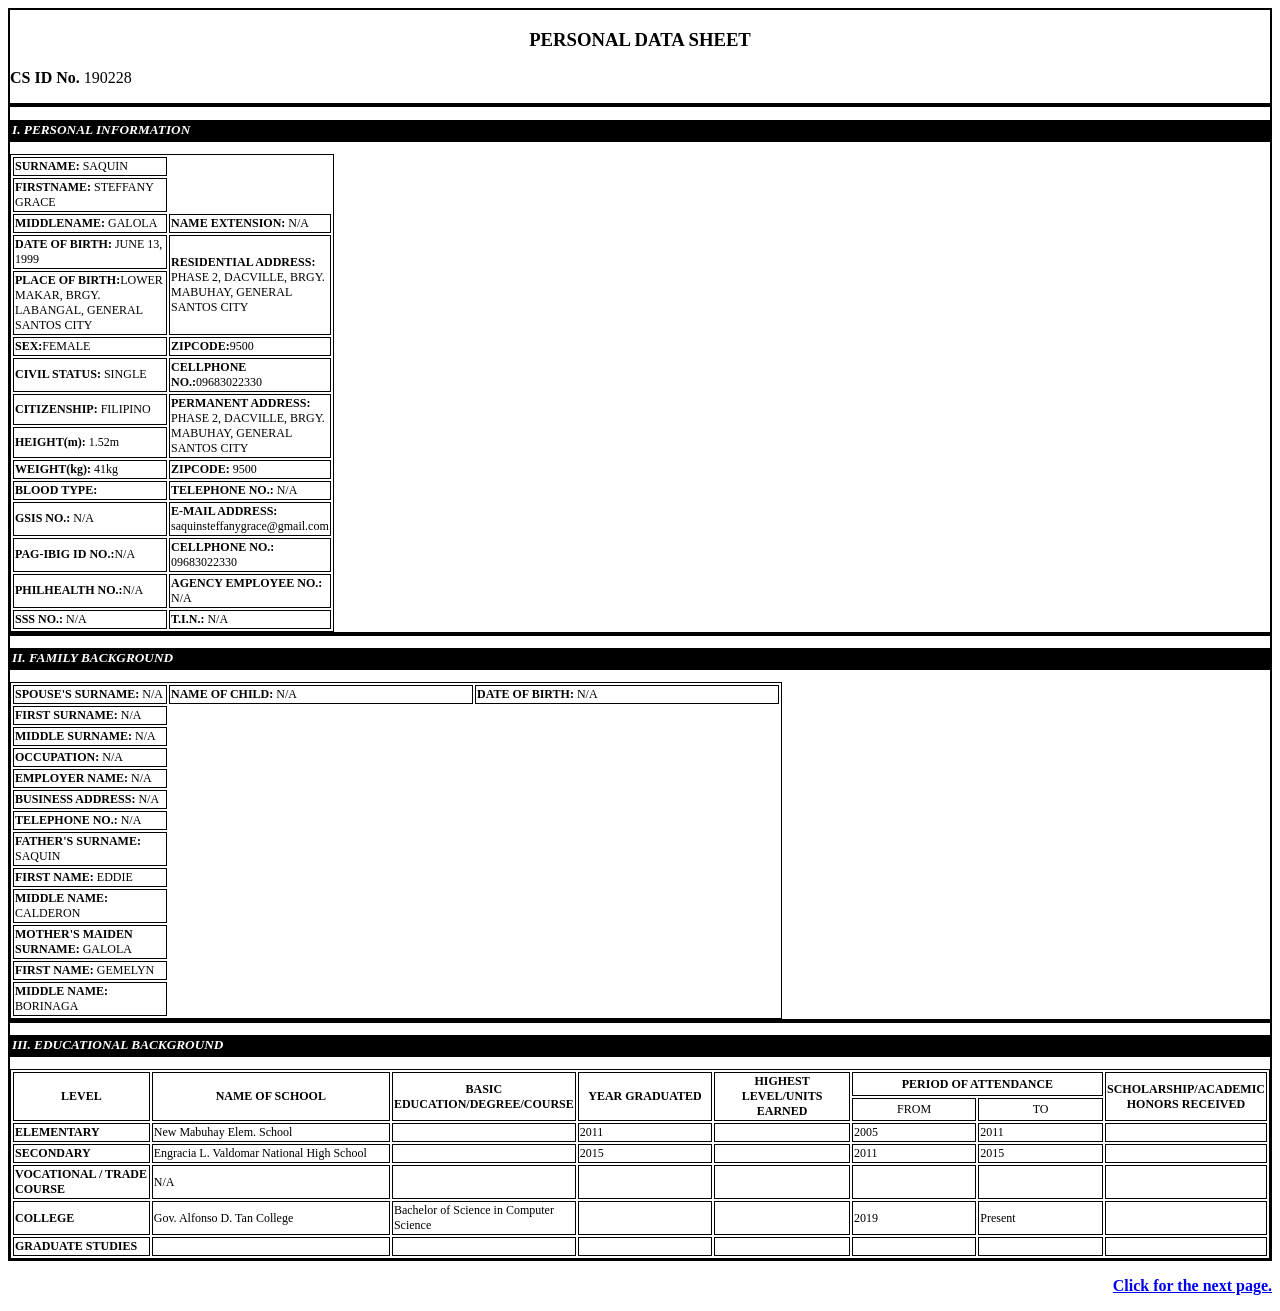
<file: index.html>
<!DOCTYPE html>
<html lang="en">
<head>
    <meta charset="UTF-8">
    <meta http-equiv="X-UA-Compatible" content="IE=edge">
    <meta name="viewport" content="width=device-width, initial-scale=1.0">
    <link rel="stylesheet" href="stylee.css" />
   <div class="container-fluid">

  <div class="row-fluid header">

    <h3 class="center maintitle">PERSONAL DATA SHEET</h3>

    <p class="pull-right"><b> CS ID No.</b> 190228</p>

  </div>

  <!--ROW1-->

  <div class="row-fluid body">

    <h5 class="title"><i><b>I. PERSONAL INFORMATION</b> </i></h5>

    <table class="table" <tbody>

      <tr>

        <td class="tbl"><b>SURNAME:</b> SAQUIN</td>

      </tr>

      <tr>

        <td class="tbl"><b>FIRSTNAME:</b> STEFFANY GRACE</td>


      </tr>

      <tr>

        <td class="tbl"><b>MIDDLENAME:</b>  GALOLA</td>

        <td class="tbl"><b>NAME EXTENSION:</b> N/A</td>

      </tr>

      <tr>

        <td class="tbl"><b> DATE OF BIRTH:</b> JUNE 13, 1999</td>

      

        <td class="tbl" rowspan="2"><b>RESIDENTIAL ADDRESS:</b> PHASE 2, DACVILLE, BRGY. MABUHAY, GENERAL SANTOS CITY </td>

     
      </tr>

      <tr>

        <td class="tbl"><b>PLACE OF BIRTH:</b>LOWER MAKAR, BRGY. LABANGAL, GENERAL SANTOS CITY </td>

       

      </tr>

      <tr>

        <td class="tbl"><b>SEX:</b>FEMALE </td>

       

        <td class="tbl"><b>ZIPCODE:</b>9500 </td>

       

      </tr>

      <tr>

        <td class="tbl"><b>CIVIL STATUS:</b> SINGLE </td>

        

        <td class="tbl"><b>CELLPHONE NO.:</b>09683022330 </td>

        

      </tr>

      <tr>

        <td class="tbl"><b>CITIZENSHIP:</b> FILIPINO</td>

       

        <td class="tbl" rowspan="2"><b>PERMANENT ADDRESS:</b> PHASE 2, DACVILLE, BRGY. MABUHAY, GENERAL SANTOS CITY</td>

      </tr>

      <tr>

        <td class="tbl"><b>HEIGHT(m):</b> 1.52m </td>

      

      </tr>

      <tr>

        <td class="tbl"><b>WEIGHT(kg):</b> 41kg </td>

        

        <td class="tbl"><b>ZIPCODE:</b> 9500 </td>

       

      </tr>

      <tr>

        <td class="tbl"><b>BLOOD TYPE:</b>  </td>

      

        <td class="tbl"><b>TELEPHONE NO.:</b> N/A</td>

        

     </tr>

      <tr>

        <td class="tbl"><b>GSIS NO.:</b> N/A </td>

       

        <td class="tbl"><b>E-MAIL ADDRESS:</b> saquinsteffanygrace@gmail.com </td>

        

      </tr>

      <tr>

        <td class="tbl"><b>PAG-IBIG ID NO.:</b>N/A </td>

       
        <td class="tbl"><b>CELLPHONE NO.:</b> 09683022330 </td>

       

      </tr>

      <tr>

        <td class="tbl"><b>PHILHEALTH NO.:</b>N/A </td>

        

        <td class="tbl"><b>AGENCY EMPLOYEE NO.:</b> N/A </td>


      </tr>

      <tr>

        <td class="tbl"><b>SSS NO.:</b> N/A</td>

        

        <td class="tbl"><b>T.I.N.:</b> N/A</td>

   

      </tr>

      </tbody>

    </table>

  </div>

  <!--ROW2-->

  <div class="row-fluid body">

    <h5 class="title"><i><b>II. FAMILY BACKGROUND</b> </i></h5>

   <table class="table">

      <tbody>

        <tr>

          <td class="tbl"><b>SPOUSE'S SURNAME:</b> N/A</td>

      

          <td class="list"><b>NAME OF CHILD:</b> N/A</td>
          

          <td class="list"><b>DATE OF BIRTH:</b> N/A</td>

        </tr>

        <tr>

          <td class="tbl"><b>FIRST SURNAME:</b> N/A</td>

        </tr>

        <tr>

          <td class="tbl"><b>MIDDLE SURNAME:</b> N/A</td>

          

        </tr>

        <tr>

          <td class="tbl"><b>OCCUPATION:</b> N/A</td>

        

        </tr>

        <tr>

          <td class="tbl"><b>EMPLOYER NAME:</b> N/A</td>

        

        </tr>

        <tr>

          <td class="tbl"><b>BUSINESS ADDRESS:</b> N/A</td>

         

        </tr>

        <tr>

          <td class="tbl"><b>TELEPHONE NO.:</b> N/A</td>


        </tr>

        <tr>

          <td class="tbl"><b>FATHER'S SURNAME:</b> SAQUIN</td>

         
        </tr>

        <tr>

          <td class="tbl"><b>FIRST NAME:</b> EDDIE</td>

        

        </tr>

        <tr>

          <td class="tbl"><b>MIDDLE NAME:</b> CALDERON</td>


        </tr>

        <tr>

          <td class="tbl"><b>MOTHER'S MAIDEN SURNAME:</b> GALOLA</td>

         

        </tr>

        <tr>

          <td class="tbl"><b>FIRST NAME:</b> GEMELYN</td>

       

        </tr>

        <tr>

          <td class="tbl"><b>MIDDLE NAME:</b> BORINAGA</td>

         

        </tr>

      </tbody>

    </table>

  </div>

  <!--ROW3-->

  <div class="row-fluid body">

    <h5 class="title"><i>III. EDUCATIONAL BACKGROUND</i></h5>

    <table class="table">

      <tbody>

        <tr>

          <td class="tbl center" rowspan="2"><b>LEVEL</b> </td>

          <td class="list center" rowspan="2"><b>NAME OF SCHOOL</b></td>

          <td class="tbl center" rowspan="2"><b>BASIC EDUCATION/DEGREE/COURSE</b></td>

          <td class="tbl center" rowspan="2"><b>YEAR GRADUATED</b> </td>

          <td class="tbl center" rowspan="2"><b>HIGHEST LEVEL/UNITS EARNED</b> </td>

          <td class="tbl center" colspan="2"><b>PERIOD OF ATTENDANCE</b> </td>

          <td class="tbl center" rowspan="2"><b>SCHOLARSHIP/ACADEMIC HONORS RECEIVED</b> </td>

        </TR>

        <tr>

          <td class="tbl center">FROM</td>

          <td class="tbl center">TO</td>

        </tr>

        <tr>

          <td class="tbl"><b>ELEMENTARY</b> </td>

          <td> New Mabuhay Elem. School</td>

          <td></td>

          <td>2011</td>

          <td></td>

          <td>2005</td>

          <td>2011</td>

          <td></td>

        </tr>

        <tr>

          <td class="tbl"><b>SECONDARY</b> </td>

          <td>Engracia L. Valdomar National High School</td>

          <td></td>

          <td>2015</td>

          <td></td>

          <td>2011</td>

          <td>2015</td>

          <td></td>

        </tr>

        <tr>

          <td class="tbl"><b>VOCATIONAL / TRADE COURSE</b> </td>

          <td>N/A</td>

          <td></td>

          <td></td>

          <td></td>

          <td></td>

          <td></td>

          <td></td>

        </tr>

        <tr>

          <td class="tbl"><b>COLLEGE</b> </td>

          <td>Gov. Alfonso D. Tan College</td>

          <td>Bachelor of Science in Computer Science</td>

          <td></td>

          <td></td>

          <td>2019</td>

          <td>Present</td>

          <td></td>

        </tr>

        <tr>

          <td class="tbl"><b>GRADUATE STUDIES</b> </td>

          <td></td>

          <td></td>

          <td></td>

          <td></td>

          <td></td>

          <td></td>

         <td></td>

        </tr>

      </tbody>

    </table>

  </div>



<div align="right">
  <ul>
    <a href="service.html"><b>Click for the next page.</b> </a>
  </ul>
</div> 
</body>
</html>
</file>
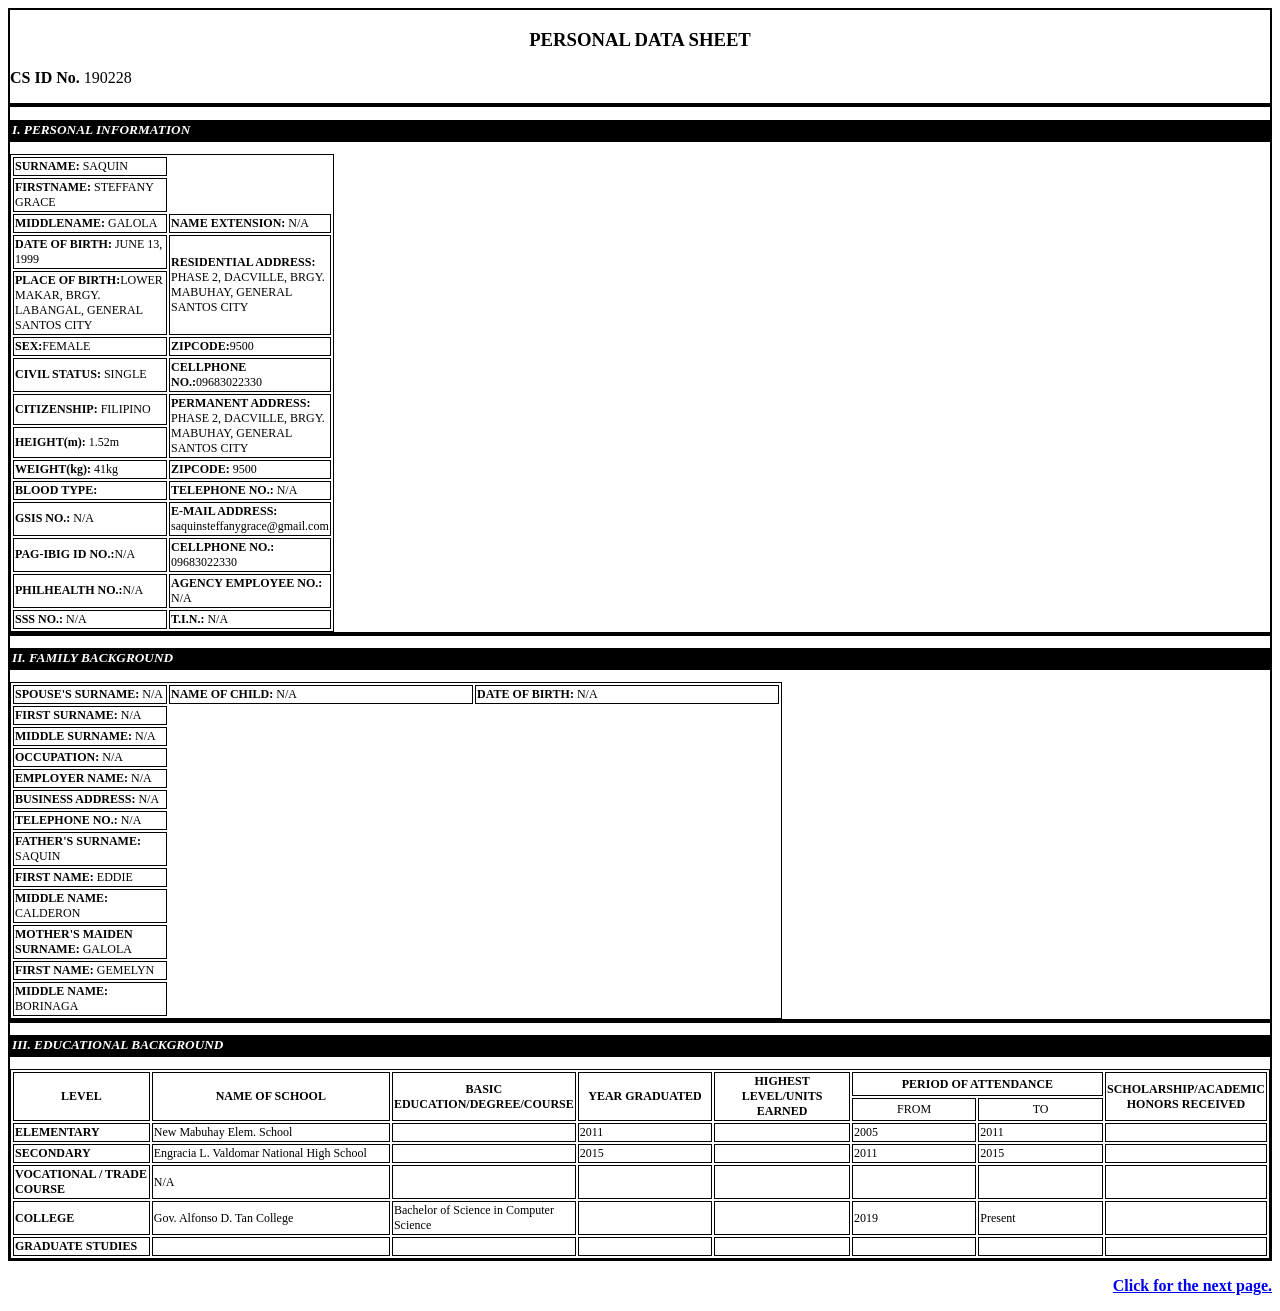
<file: Personal.html>
<!DOCTYPE html>
<html lang="en">
<head>
    <meta charset="UTF-8">
    <meta http-equiv="X-UA-Compatible" content="IE=edge">
    <meta name="viewport" content="width=device-width, initial-scale=1.0">
    <link rel="stylesheet" href="stylee.css" />
   <div class="container-fluid">

  <div class="row-fluid header">

    <h3 class="center maintitle">PERSONAL DATA SHEET</h3>

    <p class="pull-right"><b> CS ID No.</b> 190228</p>

  </div>

  <!--ROW1-->

  <div class="row-fluid body">

    <h5 class="title"><i><b>I. PERSONAL INFORMATION</b> </i></h5>

    <table class="table" <tbody>

      <tr>

        <td class="tbl"><b>SURNAME:</b> SAQUIN</td>

      </tr>

      <tr>

        <td class="tbl"><b>FIRSTNAME:</b> STEFFANY GRACE</td>


      </tr>

      <tr>

        <td class="tbl"><b>MIDDLENAME:</b>  GALOLA</td>

        <td class="tbl"><b>NAME EXTENSION:</b> N/A</td>

      </tr>

      <tr>

        <td class="tbl"><b> DATE OF BIRTH:</b> JUNE 13, 1999</td>

      

        <td class="tbl" rowspan="2"><b>RESIDENTIAL ADDRESS:</b> PHASE 2, DACVILLE, BRGY. MABUHAY, GENERAL SANTOS CITY </td>

     
      </tr>

      <tr>

        <td class="tbl"><b>PLACE OF BIRTH:</b>LOWER MAKAR, BRGY. LABANGAL, GENERAL SANTOS CITY </td>

       

      </tr>

      <tr>

        <td class="tbl"><b>SEX:</b>FEMALE </td>

       

        <td class="tbl"><b>ZIPCODE:</b>9500 </td>

       

      </tr>

      <tr>

        <td class="tbl"><b>CIVIL STATUS:</b> SINGLE </td>

        

        <td class="tbl"><b>CELLPHONE NO.:</b>09683022330 </td>

        

      </tr>

      <tr>

        <td class="tbl"><b>CITIZENSHIP:</b> FILIPINO</td>

       

        <td class="tbl" rowspan="2"><b>PERMANENT ADDRESS:</b> PHASE 2, DACVILLE, BRGY. MABUHAY, GENERAL SANTOS CITY</td>

      </tr>

      <tr>

        <td class="tbl"><b>HEIGHT(m):</b> 1.52m </td>

      

      </tr>

      <tr>

        <td class="tbl"><b>WEIGHT(kg):</b> 41kg </td>

        

        <td class="tbl"><b>ZIPCODE:</b> 9500 </td>

       

      </tr>

      <tr>

        <td class="tbl"><b>BLOOD TYPE:</b>  </td>

      

        <td class="tbl"><b>TELEPHONE NO.:</b> N/A</td>

        

     </tr>

      <tr>

        <td class="tbl"><b>GSIS NO.:</b> N/A </td>

       

        <td class="tbl"><b>E-MAIL ADDRESS:</b> saquinsteffanygrace@gmail.com </td>

        

      </tr>

      <tr>

        <td class="tbl"><b>PAG-IBIG ID NO.:</b>N/A </td>

       
        <td class="tbl"><b>CELLPHONE NO.:</b> 09683022330 </td>

       

      </tr>

      <tr>

        <td class="tbl"><b>PHILHEALTH NO.:</b>N/A </td>

        

        <td class="tbl"><b>AGENCY EMPLOYEE NO.:</b> N/A </td>


      </tr>

      <tr>

        <td class="tbl"><b>SSS NO.:</b> N/A</td>

        

        <td class="tbl"><b>T.I.N.:</b> N/A</td>

   

      </tr>

      </tbody>

    </table>

  </div>

  <!--ROW2-->

  <div class="row-fluid body">

    <h5 class="title"><i><b>II. FAMILY BACKGROUND</b> </i></h5>

   <table class="table">

      <tbody>

        <tr>

          <td class="tbl"><b>SPOUSE'S SURNAME:</b> N/A</td>

      

          <td class="list"><b>NAME OF CHILD:</b> N/A</td>
          

          <td class="list"><b>DATE OF BIRTH:</b> N/A</td>

        </tr>

        <tr>

          <td class="tbl"><b>FIRST SURNAME:</b> N/A</td>

        </tr>

        <tr>

          <td class="tbl"><b>MIDDLE SURNAME:</b> N/A</td>

          

        </tr>

        <tr>

          <td class="tbl"><b>OCCUPATION:</b> N/A</td>

        

        </tr>

        <tr>

          <td class="tbl"><b>EMPLOYER NAME:</b> N/A</td>

        

        </tr>

        <tr>

          <td class="tbl"><b>BUSINESS ADDRESS:</b> N/A</td>

         

        </tr>

        <tr>

          <td class="tbl"><b>TELEPHONE NO.:</b> N/A</td>


        </tr>

        <tr>

          <td class="tbl"><b>FATHER'S SURNAME:</b> SAQUIN</td>

         
        </tr>

        <tr>

          <td class="tbl"><b>FIRST NAME:</b> EDDIE</td>

        

        </tr>

        <tr>

          <td class="tbl"><b>MIDDLE NAME:</b> CALDERON</td>


        </tr>

        <tr>

          <td class="tbl"><b>MOTHER'S MAIDEN SURNAME:</b> GALOLA</td>

         

        </tr>

        <tr>

          <td class="tbl"><b>FIRST NAME:</b> GEMELYN</td>

       

        </tr>

        <tr>

          <td class="tbl"><b>MIDDLE NAME:</b> BORINAGA</td>

         

        </tr>

      </tbody>

    </table>

  </div>

  <!--ROW3-->

  <div class="row-fluid body">

    <h5 class="title"><i>III. EDUCATIONAL BACKGROUND</i></h5>

    <table class="table">

      <tbody>

        <tr>

          <td class="tbl center" rowspan="2"><b>LEVEL</b> </td>

          <td class="list center" rowspan="2"><b>NAME OF SCHOOL</b></td>

          <td class="tbl center" rowspan="2"><b>BASIC EDUCATION/DEGREE/COURSE</b></td>

          <td class="tbl center" rowspan="2"><b>YEAR GRADUATED</b> </td>

          <td class="tbl center" rowspan="2"><b>HIGHEST LEVEL/UNITS EARNED</b> </td>

          <td class="tbl center" colspan="2"><b>PERIOD OF ATTENDANCE</b> </td>

          <td class="tbl center" rowspan="2"><b>SCHOLARSHIP/ACADEMIC HONORS RECEIVED</b> </td>

        </TR>

        <tr>

          <td class="tbl center">FROM</td>

          <td class="tbl center">TO</td>

        </tr>

        <tr>

          <td class="tbl"><b>ELEMENTARY</b> </td>

          <td> New Mabuhay Elem. School</td>

          <td></td>

          <td>2011</td>

          <td></td>

          <td>2005</td>

          <td>2011</td>

          <td></td>

        </tr>

        <tr>

          <td class="tbl"><b>SECONDARY</b> </td>

          <td>Engracia L. Valdomar National High School</td>

          <td></td>

          <td>2015</td>

          <td></td>

          <td>2011</td>

          <td>2015</td>

          <td></td>

        </tr>

        <tr>

          <td class="tbl"><b>VOCATIONAL / TRADE COURSE</b> </td>

          <td>N/A</td>

          <td></td>

          <td></td>

          <td></td>

          <td></td>

          <td></td>

          <td></td>

        </tr>

        <tr>

          <td class="tbl"><b>COLLEGE</b> </td>

          <td>Gov. Alfonso D. Tan College</td>

          <td>Bachelor of Science in Computer Science</td>

          <td></td>

          <td></td>

          <td>2019</td>

          <td>Present</td>

          <td></td>

        </tr>

        <tr>

          <td class="tbl"><b>GRADUATE STUDIES</b> </td>

          <td></td>

          <td></td>

          <td></td>

          <td></td>

          <td></td>

          <td></td>

         <td></td>

        </tr>

      </tbody>

    </table>

  </div>



<div align="right">
  <ul>
    <a href="service.html"><b>Click for the next page.</b> </a>
  </ul>
</div> 
</body>
</html>
</file>
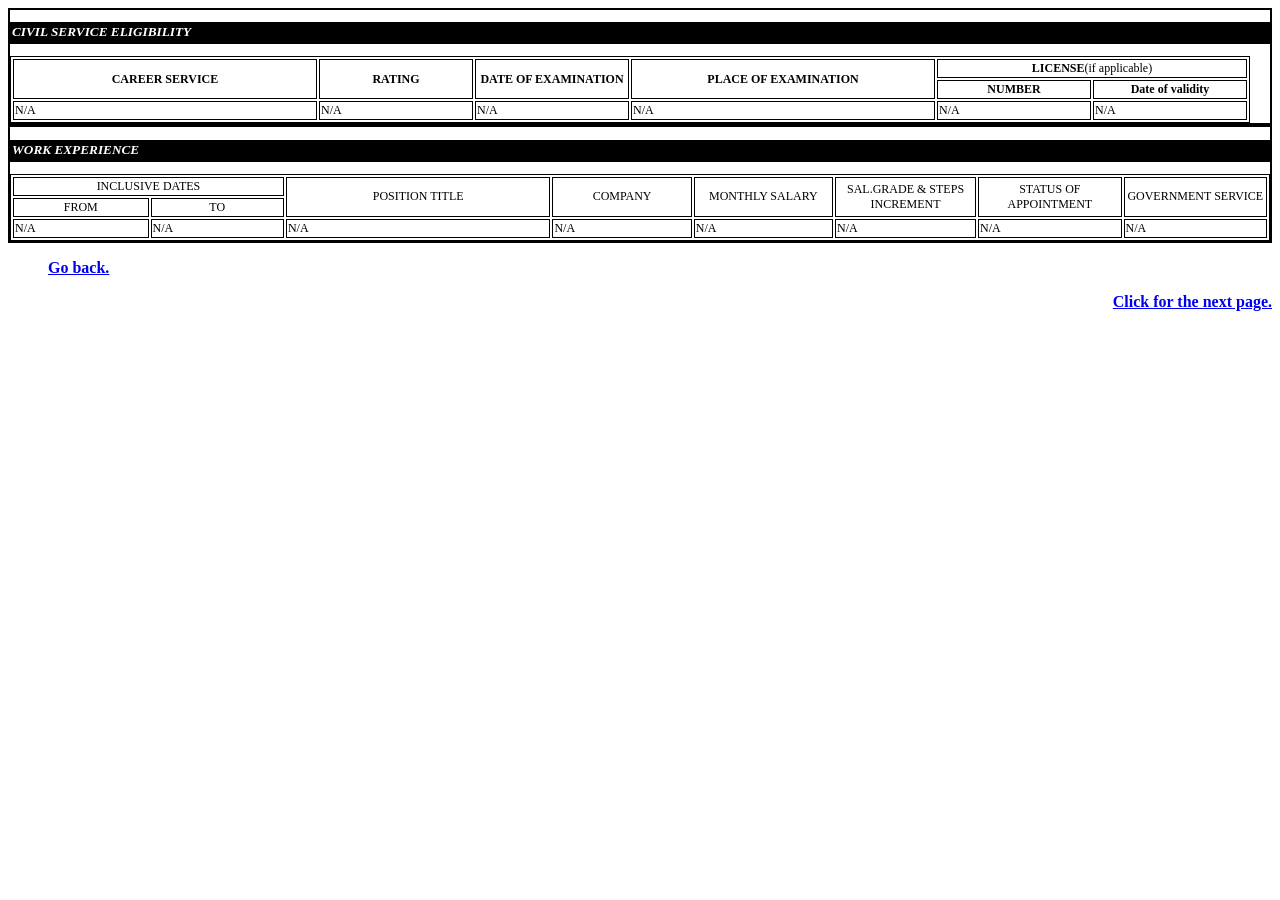
<file: service.html>
<!DOCTYPE html>
<html>
<head>
	<meta charset="utf-8">
	<meta name="viewport" content="width=device-width, initial-scale=1">
	<link rel="stylesheet" href="stylee.css" />
	<title>Page 2</title>
</head>
<body>
	 <!--ROW4-->

  <div class="row-fluid body">

    <h5 class="title"><i><b>CIVIL SERVICE ELIGIBILITY</b> </i></h5>

    <table class="table">

      <tbody>

        <tr>

          <td class="list center" rowspan="2"><b>CAREER SERVICE</b> </td>

          <td class="tbl center" rowspan="2"><b>RATING</b> </td>

          <td class="tbl center" rowspan="2"><b>DATE OF EXAMINATION</b> </td>

          <td class="list center" rowspan="2"><b>PLACE OF EXAMINATION</b> </td>

          <td class="tbl center" colspan="2"><b>LICENSE</b>(if applicable) </td>

        </tr>

        <tr>

          <td class="tbl center"><b>NUMBER </b> </td>

          <td class="tbl center"><b>Date of validity</b> </td>

        </tr>

        <tr>

          <td>N/A</td>

          <td>N/A</td>

          <td>N/A</td>

          <td>N/A</td>

          <td>N/A</td>

          <td>N/A</td>

        </tr>

      </tbody>

    </table>

  </div>

  <!--ROW5-->

  <div class="row-fluid body">

    <h5 class="title"><i><b>WORK EXPERIENCE</b> </i></h5>

    <table class="table">

      <tbody>

        <tr>

          <td class="tbl center" colspan="2">INCLUSIVE DATES</td>

          <td class="list center" rowspan="2">POSITION TITLE</td>

          <td class="tbl center" rowspan="2">COMPANY</td>

          <td class="tbl center" rowspan="2">MONTHLY SALARY</td>

          <td class="tbl center" rowspan="2">SAL.GRADE & STEPS INCREMENT</td>

          <td class="tbl center" rowspan="2">STATUS OF APPOINTMENT</td>

          <td class="tbl center" rowspan="2">GOVERNMENT SERVICE</td>

        </tr>

        <tr>

          <td class="tbl center">FROM</td>

          <td class="tbl center">TO</td>

        </tr>

        <tr>

          <td>N/A</td>

          <td>N/A</td>

          <td>N/A</td>

          <td>N/A</td>

          <td>N/A</td>

          <td>N/A</td>

          <td>N/A</td>

          <td>N/A</td>

        </tr>

      </tbody>

    </table>

  </div>

  <div align="left">
  <ul>
    <a href="Personal.html"><b>Go back.</b> </a>
  </ul>
</div> 

  <div align="right">
  <ul>
    <a href="voluntary.html"><b>Click for the next page.</b> </a>
  </ul>
</div> 

</body>
</html>
</file>
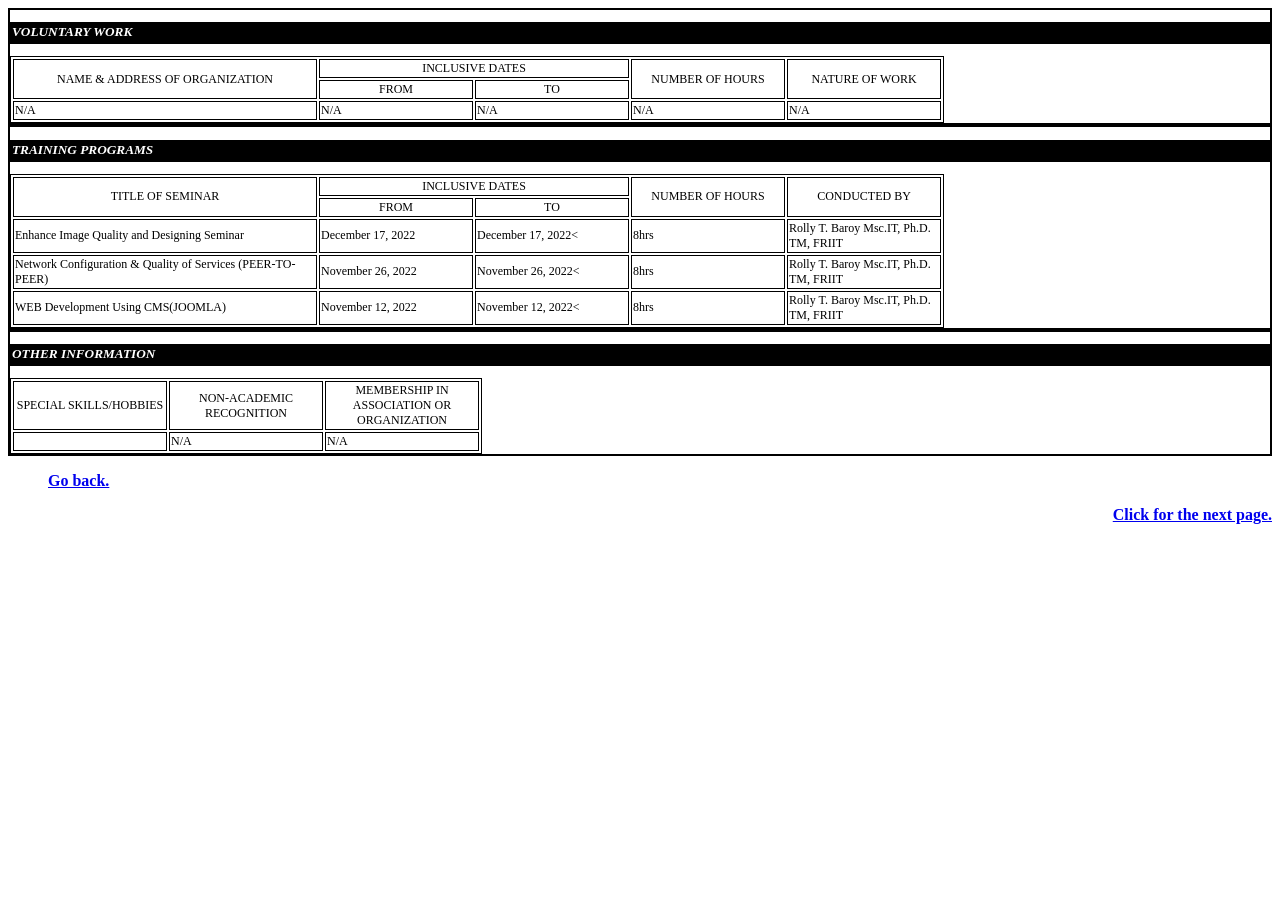
<file: voluntary.html>
<!DOCTYPE html>
<html>
<head>
  <meta charset="utf-8">
  <meta name="viewport" content="width=device-width, initial-scale=1">
  <link rel="stylesheet" href="stylee.css" />
  <title>Page 3</title>
</head>
<body>
   <!--ROW6-->

  <div class="row-fluid body">

    <h5 class="title"><i>VOLUNTARY WORK</i></h5>

    <table class="table">

      <tbody>

        <tr>

          <td class="list center" rowspan="2">NAME & ADDRESS OF ORGANIZATION</td>

          <td class="tbl center" colspan="2">INCLUSIVE DATES</td>

          <td class="tbl center" rowspan="2">NUMBER OF HOURS</td>

          <td class="tbl center" rowspan="2">NATURE OF WORK</td>

        </tr>

        <tr>

          <td class="tbl center">FROM</tD>

          <td class="tbl center">TO</tD>

        </tr>

        <tr>

          <td>N/A</td>

          <td>N/A</td>

          <td>N/A</td>

          <td>N/A</td>

          <td>N/A</td>

        </tr>

      </tbody>

    </table>

  </div>

  <!--ROW7-->

  <div class="row-fluid body">

    <h5 class="title"><i>TRAINING PROGRAMS</i></h5>

    <table class="table">

      <tbody>

        <tr>

          <td class="list center" rowspan="2">TITLE OF SEMINAR</td>

          <td class="tbl center" colspan="2">INCLUSIVE DATES</td>

          <td class="tbl center" rowspan="2">NUMBER OF HOURS</td>

          <td class="tbl center" rowspan="2">CONDUCTED BY</td>

        </tr>

        <tr>

          <td class="tbl center">FROM</tD>

          <td class="tbl center">TO</tD>

        </tr>

        <tr>

          <td>Enhance Image Quality and Designing Seminar</td>

          <td>December 17, 2022</td>

          <td>December 17, 2022<</td>

          <td>8hrs</td>

          <td>Rolly T. Baroy Msc.IT, Ph.D. TM, FRIIT</td>

        </tr>

        <tr>

          <td>Network Configuration & Quality of Services (PEER-TO-PEER)</td>

          <td>November 26, 2022</td>

          <td>November 26, 2022<</td>

          <td>8hrs</td>

          <td>Rolly T. Baroy Msc.IT, Ph.D. TM, FRIIT</td>

        </tr>

        <tr>

          <td>WEB Development Using CMS(JOOMLA)</td>

          <td>November 12, 2022</td>

          <td>November 12, 2022<</td>

          <td>8hrs</td>

          <td>Rolly T. Baroy Msc.IT, Ph.D. TM, FRIIT</td>

        </tr>

      </tbody>

    </table>

  </div>

  <!--ROW8-->

  <div class="row-fluid body">

    <h5 class="title"><i>OTHER INFORMATION</i></h5>

    <table class="table">

      <tbody>

        <tr>

          <td class="center tbl">SPECIAL SKILLS/HOBBIES</td>

          <td class="center tbl">NON-ACADEMIC RECOGNITION</td>

          <td class="center tbl">MEMBERSHIP IN ASSOCIATION OR ORGANIZATION</td>

        </tr>

        <tr>

          <td></td>

          <td>N/A</td>

          <td>N/A</td>

        </tr>

      </tbody>

    </table>

  </div>

  <div align="left">
  <ul>
    <a href="service.html"><b>Go back.</b> </a>
  </ul>
</div> 

  <div align="right">
  <ul>
    <a href="lastpage.html"><b>Click for the next page.</b> </a>
  </ul>
</div> 

</body>
</html>
</file>
<file: stylee.css>
.center{

  text-align:center !important;

}

.title{

  height:18px;

  background-color:#000000;

  border:2px solid #000000;

  color:#ffffff;

  position:relative;

  top:-10px;

}

.title2{

  height:1px;

  background-color:#000000;

  border:2px solid #000000;

  color:#ffffff;

  position:relative;

  top:-10px;

}

.header, .body{

  border:2px solid #000000;

}

.tbl{

  width:150px;

}

.list{

  width:300px;

}

.table{

  position:relative;

  top:-20px;

  margin-bottom:-20px;

}

table,th,td

{

  border:1px solid #000000;

  font-size:12px;

}

.continue{

  background-color:#e0e0e0;

}

.question{

  background-color:#e0e0e0;

  width:500px;

}

.answer{

  width:100px;

}

.passportPic{

  height:180px;

}

.auth{

  background-color:#e0e0e0;

}
</file>
